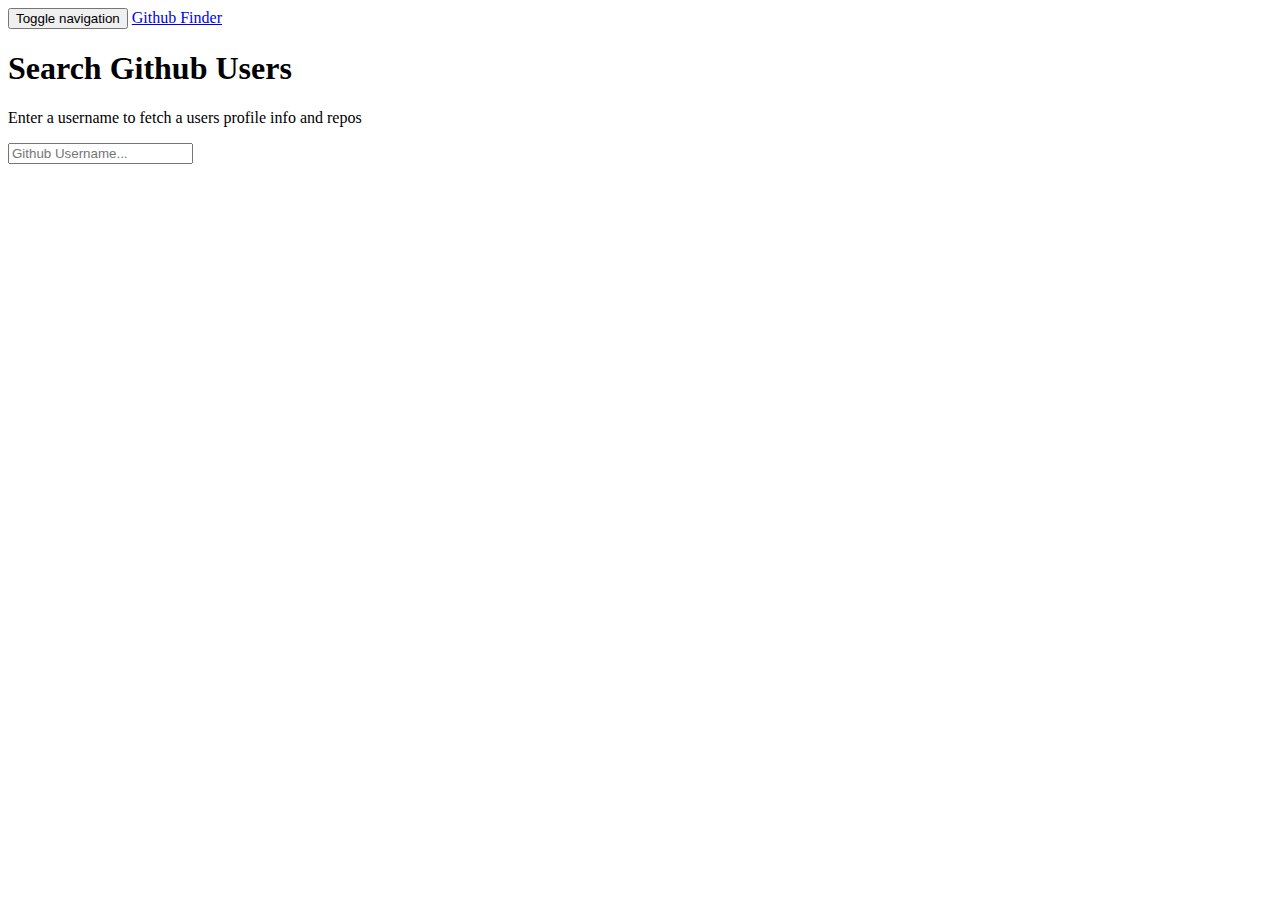
<file: github-finder/index.html>
<!DOCTYPE html>
<html lang="en">
  <head>
    <meta charset="utf-8">
    <meta http-equiv="X-UA-Compatible" content="IE=edge">
    <meta name="viewport" content="width=device-width, initial-scale=1">

    <title>Github Finder</title>

    <!-- Bootstrap core CSS -->
    <link href="http://bootswatch.com/simplex/bootstrap.min.css" rel="stylesheet">
    <link rel="stylesheet" href="css/style.css">
  </head>

  <body>

    <nav class="navbar navbar-inverse">
      <div class="container">
        <div class="navbar-header">
          <button type="button" class="navbar-toggle collapsed" data-toggle="collapse" data-target="#navbar" aria-expanded="false" aria-controls="navbar">
            <span class="sr-only">Toggle navigation</span>
            <span class="icon-bar"></span>
            <span class="icon-bar"></span>
            <span class="icon-bar"></span>
          </button>
          <a class="navbar-brand" href="#">Github Finder</a>
        </div>
        <div id="navbar" class="collapse navbar-collapse">
          <ul class="nav navbar-nav">

          </ul>
        </div><!--/.nav-collapse -->
      </div>
    </nav>

    <div class="container">

      <div class="searchContainer">
        <h1>Search Github Users</h1>
        <p class="lead">Enter a username to fetch a users profile info and repos</p>
        <input type="text" id="searchUser" class="form-control" placeholder="Github Username...">
      </div>
      <br>
      <div id="profile"></div>

    </div><!-- /.container -->
    <script
      src="http://code.jquery.com/jquery-3.2.1.js"
      integrity="sha256-DZAnKJ/6XZ9si04Hgrsxu/8s717jcIzLy3oi35EouyE="
      crossorigin="anonymous">
    </script>
    <script src="https://maxcdn.bootstrapcdn.com/bootstrap/3.3.7/js/bootstrap.min.js"></script>
    <script src="js/main.js"></script>
  </body>
</html>
</file>
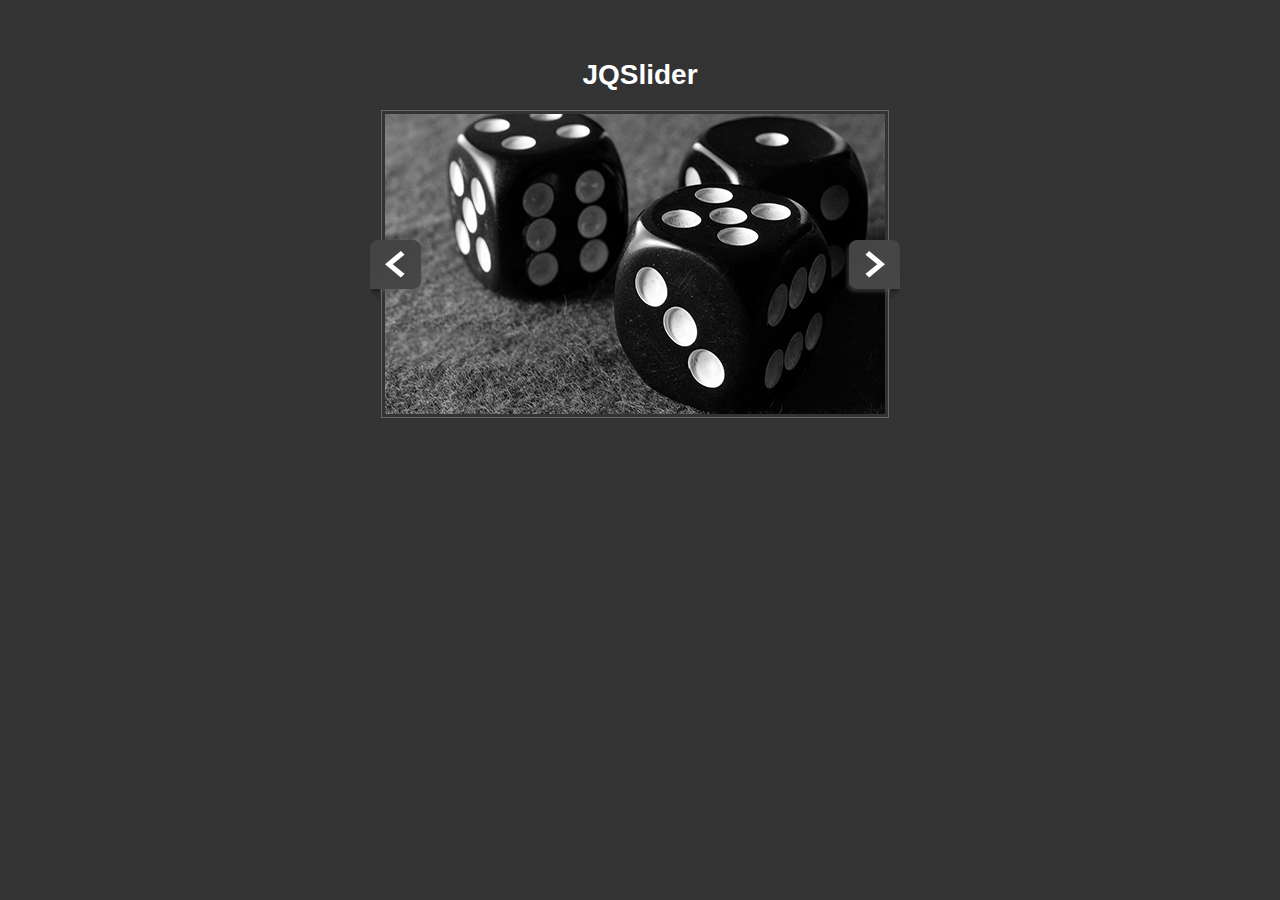
<file: image-slider/index.html>
<!DOCTYPE html>
<html lang="en">
<head>
  <title>JQSlider</title>
  <link rel="stylesheet" href="css/style.css">
  <script src="https://code.jquery.com/jquery-3.2.1.min.js"></script>
  <script src="js/main.js"></script>
</head>
<body>
  <div class="container">
    <h1>JQSlider</h1>
    <div class="slider-outer">
      <img src="images/arrow-left.png" class="prev" alt="Prev" >
      <div class="slider-inner">
        <img src="images/image1.jpg" class="active">
        <img src="images/image2.jpg">
        <img src="images/image3.jpg">
        <img src="images/image4.jpg">
      </div>
      <img src="images/arrow-right.png" class="next" alt="Next" >
    </div>
  </div>

</body>
</html>
</file>
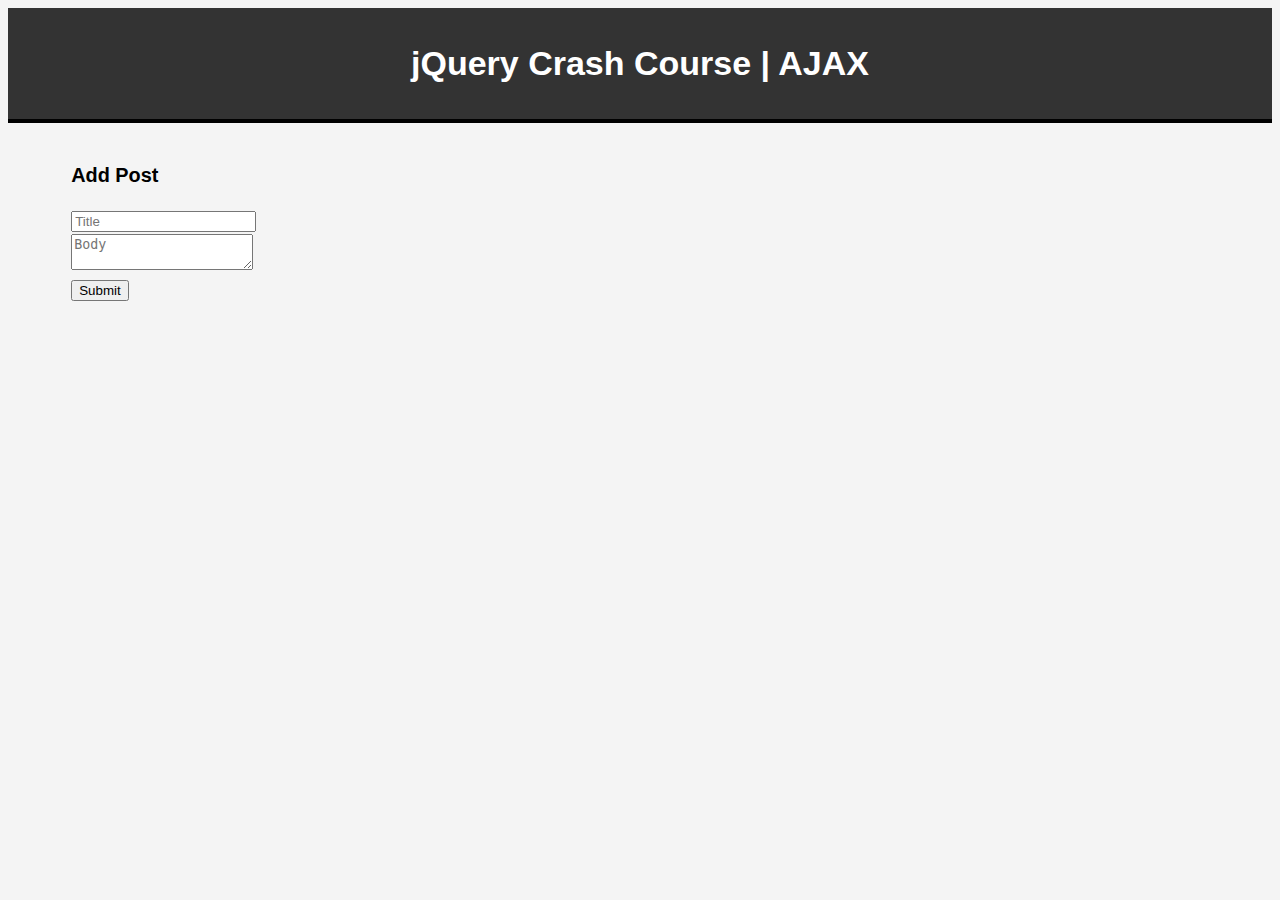
<file: crash-course/ajax/index.html>
<!DOCTYPE html>
<html lang="en">
<head>
  <title>jQuery Crash Course | Selectors</title>
  <script src="https://code.jquery.com/jquery-3.2.1.min.js"></script>
  <style>
    body {
      font-size: 17px;
      font-family: helvetica;
      background: #f4f4f4;
      line-height: 1.5em;
    }
    header {
      background: #333;
      color: #fff;
      padding: 20px;
      text-align: center;
      border-bottom: 4px #000 solid;
      margin-bottom: 10px;
    }
    #container {
      width: 90%;
      margin: auto;
      padding: 10px;
    }
  </style>
</head>
<body>
  <header>
    <h1>jQuery Crash Course | AJAX</h1>
  </header>
    <div id="container">
      <div id="result"></div>
      <ul id="users"></ul>
      <h3>Add Post</h3>
      <form id="postForm" action="https://jsonplaceholder.typicode.com/posts">
        <input type="text" id="title" placeholder="Title">
        <br>
        <textarea placeholder="Body" id="body"></textarea>
        <br>
        <input type="submit" value="Submit">
      </form>
    </div>
  <script>
    $(document).ready(() => {
      /*
      $("#result").load("test.html", function(
        responseTxt, statusTxt, xhr) {
          if (statusTxt === "success") {
            alert("It went fine")
          } else if (statusTxt === "error") {
            alert(`Error: ${xhr.statusText}`)
          }
      })

      $.get("test.html", function(data) {
        $("#result").html(data)
      })
      $.getJSON("users.json", function(data) {
        $.each(data, function(i, user) {
          $("ul#users").append(`<li>${user.firstName}</li>`)
        })
      })
      $.ajax({
        method: "GET",
        url: "https://jsonplaceholder.typicode.com/posts",
        datatype: "json"
      }).done(function(data) {
        console.log(data)
        $.map(data, function(post, i) {
          $("#result").append(`<h3>${post.title}</h3><p>${post.body}</p>`)
        })
      })
      */

      $("#postForm").submit(function(e) {
        e.preventDefault()
        let title = $("#title").val()
        let body = $("#body").val()
        let url = $(this).attr("action")
        $.post(url, { title, body }).done((data) => {
          console.log("Post Saved")
          console.log(data)
        })
      })


    })
  </script>
</body>
</html>
</file>
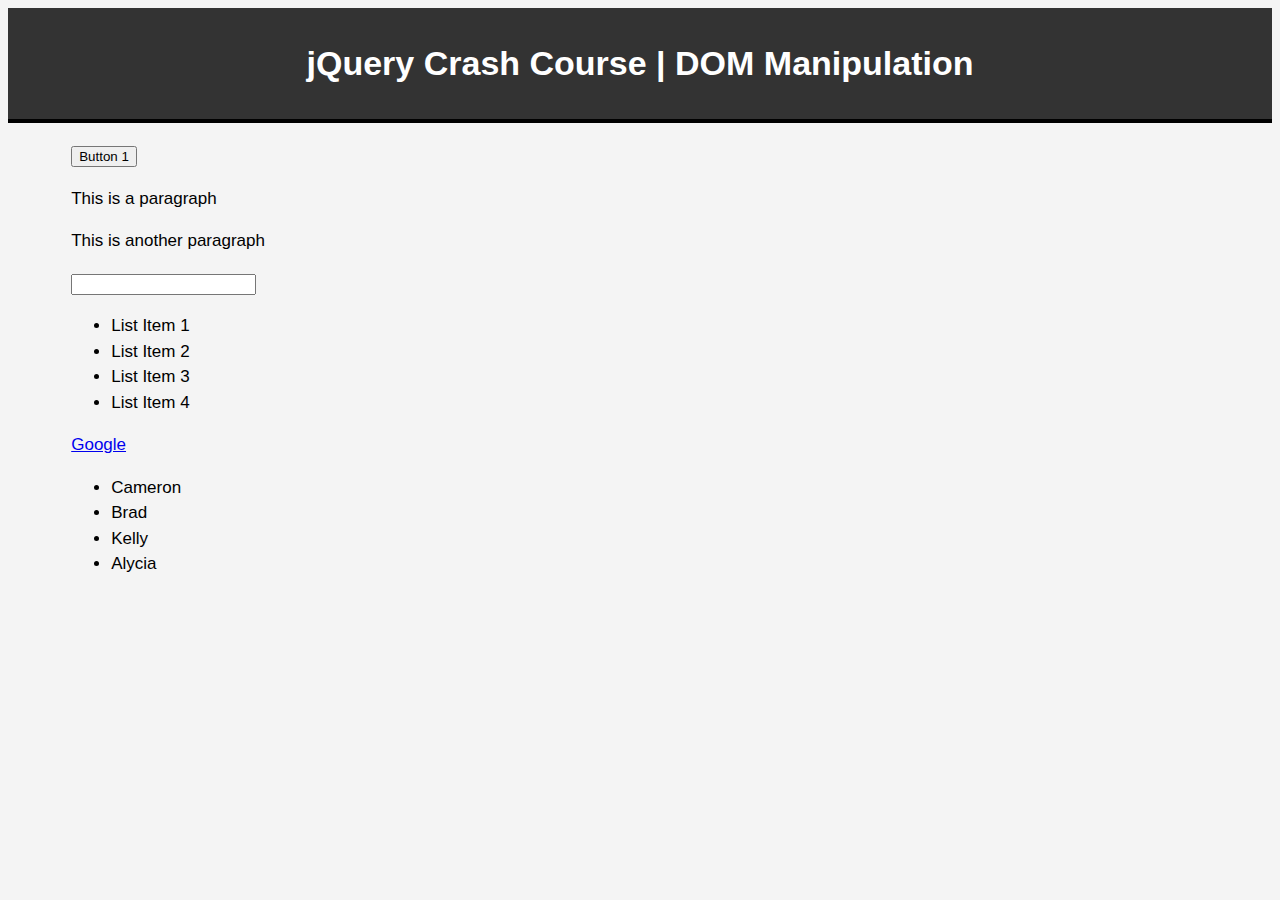
<file: crash-course/dom-manipulation/index.html>
<!DOCTYPE html>
<html lang="en">
<head>
  <title>jQuery Crash Course | Selectors</title>
  <script src="https://code.jquery.com/jquery-3.2.1.min.js"></script>
  <style>
    body {
      font-size: 17px;
      font-family: helvetica;
      background: #f4f4f4;
      line-height: 1.5em;
    }
    header {
      background: #333;
      color: #fff;
      padding: 20px;
      text-align: center;
      border-bottom: 4px #000 solid;
      margin-bottom: 10px;
    }
    #container {
      width: 90%;
      margin: auto;
      padding: 10px;
    }
    .myClass {
      color: blue;
      background: black;
    }
  </style>
</head>
<body>
  <header>
    <h1>jQuery Crash Course | DOM Manipulation</h1>
  </header>
  <div id="container">
    <button id="btn1">Button 1</button>
    <p class="para1">This is a paragraph</p>
    <p class="para2">This is another paragraph</p>
    <div id="myDiv"></div>
    <input type="text" id="newItem">
    <ul id="list">
      <li>List Item 1</li>
      <li>List Item 2</li>
      <li>List Item 3</li>
      <li>List Item 4</li>
    </ul>
    <a href="http://google.com">Google</a>
    <ul id="users"></ul>
  </div>
  <script>
    $(document).ready(function() {

      /*
      $("p.para1").css("color", "red")
      $("p.para1").css({
        color: "red",
        background: "#ccc"
      })

      $("p.para2").addClass("myClass")
      $("p.para2").removeClass("myClass")
      $("#btn1").click(function() {
        $("p.para2").toggleClass("myClass")
      })

       $("#myDiv").text("Hello World!")
      $("#myDiv").html(`<h3>Hello World!</h3>`)
      alert($("#myDiv").text())
      $("ul").append(`<li>Append List Item</li>`)
      $("ul").prepend(`<li>Prepend List Item</li>`)
      $(".para1").appendTo(".para2")
      $(".para1").prependTo(".para2")
      $("ul").before(`<h4>Hello</h4>`)
      $("ul").empty()
      $("ul").detach()
      $("a").attr("target", "blank")
      alert($("a").attr("href"))
      $("a").removeAttr("target")

      $("p").wrap("<h1>")
      $("p").wrapAll("<h1>")
      */

      $("#newItem").keyup(function(e) {
        if (e.which === 13) {
          $("ul").append(`<li>${e.target.value}</li>`)
          $("#newItem").val("")
        }
      })

      let myArr = ["Cameron", "Brad", "Kelly", "Alycia"]

      // $.each(myArr, function(i, val) {
      //   console.log(val)
      // })

      myArr.forEach((val, i) => {
        $("#users").append(`<li>${val}</li>`)
      })

      // $.each(myArr, function(i, val) {
      //   $("#users").append(`<li>${val}</li>`)
      // })

      let newArr = $("ul#list li").toArray()
      newArr.forEach(val => {
        console.log(val.innerHTML)
      })
      console.log(newArr)


    })
  </script>
</body>
</html>
</file>
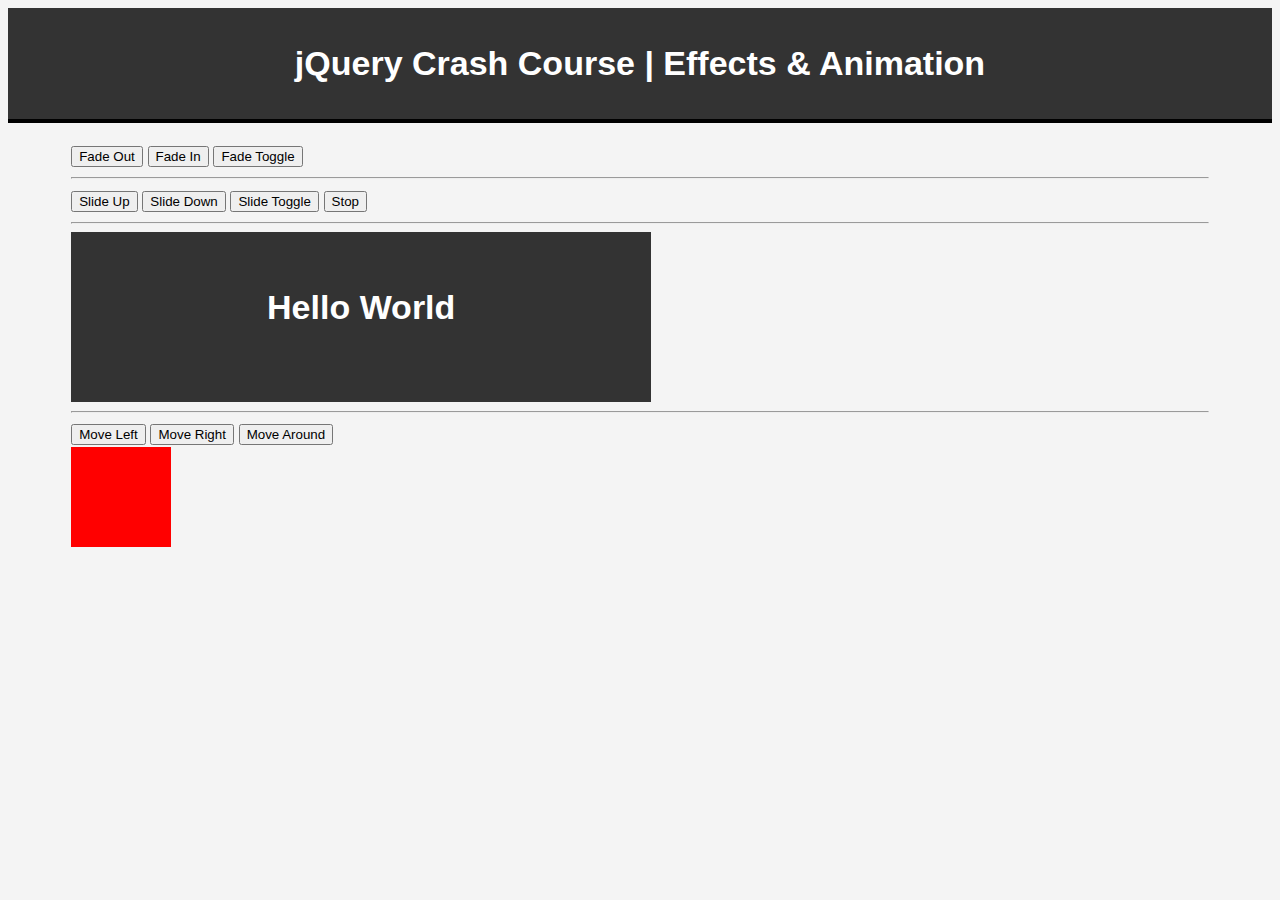
<file: crash-course/effects-and-animation/index.html>
<!DOCTYPE html>
<html lang="en">
<head>
  <title>jQuery Crash Course | Selectors</title>
  <script src="https://code.jquery.com/jquery-3.2.1.min.js"></script>
  <style>
    body {
      font-size: 17px;
      font-family: helvetica;
      background: #f4f4f4;
      line-height: 1.5em;
    }
    header {
      background: #333;
      color: #fff;
      padding: 20px;
      text-align: center;
      border-bottom: 4px #000 solid;
      margin-bottom: 10px;
    }
    #container {
      width: 90%;
      margin: auto;
      padding: 10px;
    }
    #box {
      background: #333;
      color: #fff;
      width: 500px;
      height: 90px;
      padding: 40px;
      text-align: center;
    }
    #box2 {
      background: red;
      width: 100px;
      height: 100px;
      position: relative;
    }
  </style>
</head>
<body>
  <header>
    <h1>jQuery Crash Course | Effects & Animation</h1>
  </header>
    <div id="container">
      <button id="btnFadeOut">Fade Out</button>
      <button id="btnFadeIn">Fade In</button>
      <button id="btnFadeTog">Fade Toggle</button>
      <hr>
      <button id="btnSlideUp">Slide Up</button>
      <button id="btnSlideDown">Slide Down</button>
      <button id="btnSlideTog">Slide Toggle</button>
      <button id="btnStop">Stop</button>
      <hr>
      <div id="box"><h1>Hello World</h1></div>
      <hr>
      <button id="moveLeft">Move Left</button>
      <button id="moveRight">Move Right</button>
      <button id="moveAround">Move Around</button>
      <div id="box2"></div>
    </div>
  <script>
    $(document).ready(function() {
      $("#btnFadeOut").click(function() {
        $("#box").fadeOut(3000, function() {
          $("#btnFadeOut").text("It's Gone")
        })
      })
      $("#btnFadeIn").click(function() {
        $("#box").fadeIn(3000)
      })
      $("#btnFadeTog").click(function() {
        $("#box").fadeToggle(500)
      })

      $("#btnSlideUp").click(function() {
        $("#box").slideUp(3000)
      })
      $("#btnSlideDown").click(function() {
        $("#box").slideDown(3000)
      })
      $("#btnSlideTog").click(function() {
        $("#box").slideToggle(3000)
      })
      $("#btnStop").click(function() {
        $("#box").stop()
      })

      $("#moveLeft").click(function() {
        $("#box2").animate({
          left: 0,
          height: "100px",
          width: "100px",
          opacity: "1"
        })
      })
      $("#moveRight").click(function() {
        $("#box2").animate({
          left: 500,
          height: "300px",
          width: "300px",
          opacity: "0"
        })
      })
      $("#moveAround").click(function() {
        let box = $("#box2")
        box.animate({
          left: 300,
        })
        box.animate({
          top: 300,
        })
        box.animate({
          left: 0,
          top: 300
        })
        box.animate({
          left: 0,
          top: 0
        })
      })
    })
  </script>
</body>
</html>
</file>
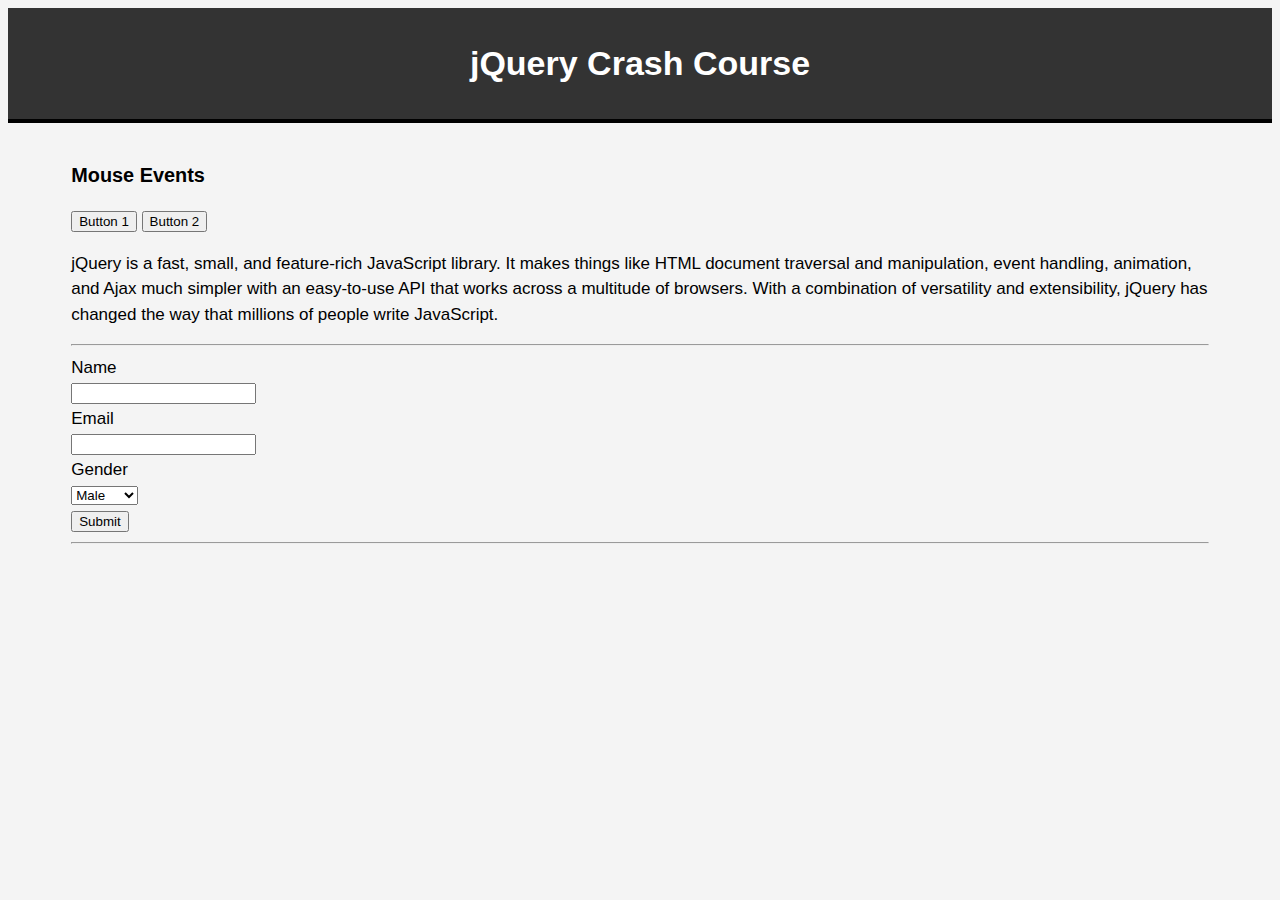
<file: crash-course/events/index.html>
<!DOCTYPE html>
<html lang="en">
<head>
  <title>jQuery Crash Course | Selectors</title>
  <script src="https://code.jquery.com/jquery-3.2.1.min.js"></script>
  <style>
    body {
      font-size: 17px;
      font-family: helvetica;
      background: #f4f4f4;
      line-height: 1.5em;
    }
    header {
      background: #333;
      color: #fff;
      padding: 20px;
      text-align: center;
      border-bottom: 4px #000 solid;
      margin-bottom: 10px;
    }
    #container {
      width: 90%;
      margin: auto;
      padding: 10px;
    }
  </style>
</head>
<body>
  <header>
    <h1>jQuery Crash Course</h1>
  </header>
  <div id="container">
    <h3>Mouse Events</h3>
    <button id="btn1" class="btn-class">Button 1</button>
    <button id="btn2">Button 2</button>
    <p class="para1">jQuery is a fast, small, and feature-rich JavaScript
       library. It makes things like HTML document traversal and manipulation,
        event handling, animation, and Ajax much simpler with an easy-to-use
       API that works across a multitude of browsers. With a combination of
        versatility and extensibility, jQuery has changed the way that millions
         of people write JavaScript.
   </p>
   <hr>
   <form id="form">
     <label>Name</label><br>
     <input type="text" id="name" name="name">
     <br>
     <label>Email</label><br>
     <input type="text" id="email" name="email">
     <br>
     <label>Gender</label><br>
     <select name="gender" id="gender">
       <option value="male">Male</option>
       <option value="female">Female</option>
     </select>
     <br>
     <input type="submit" value="Submit">
   </form>
   <hr>
   <h1 id="example-text"></h1>
  </div>

  <script>
    $(document).ready(function() {
      /*
      $("#btn1").click(function() {
        alert("Button Clicked!")
      })

      $("#btn1").click(function() {
        // $(".para1").hide()
        $(".para1").toggle()
      })

      $("#btn2").click(function() {
        $(".para1").show()
      })

      $("#btn1").dblclick(function() {
        $(".para1").toggle()
      })

      $("#btn1").hover(function() {
        $(".para1").val("test")
      })

      $("#btn1").on("mouseenter", function() {
        $(".para1").toggle()
      })

      $("#btn1").on("mouseleave", function() {
        $(".para1").toggle()
      })

      $("#btn1").on("mousemove", function() {
        $(".para1").toggle()
      })

      $("#btn1").on("mousedown", function() {
        $(".para1").toggle()
      })

      $("#btn1").on("mouseup", function() {
        $(".para1").toggle()
      })


      $("#btn1").click(function(e) {
        // alert(e.currentTarget.id)
        // alert(e.currentTarget.innerHTML)
        // alert(e.currentTarget.outerHTML)
        // alert(e.currentTarget.className)
      })

      $(document).on("mousemove", function(e) {
        $("#coords").html(`Coords:, Y: ${e.clientY} X: ${e.clientX}`)
      })

      $("input").focus(function() {
        // alert("Focus")
        $(this).css("background", "pink")
      })

      $("input").blur(function() {
        // alert("Focus")
        $(this).css("background", "white")
      })

      $("input").keyup(function(e) {
        console.log(e.target.value)
      })

      */

      $("select#gender").change(function(e) {
        alert(e.target.value)
      })

      $("#form").submit(function(e) {
        e.preventDefault()
        let name = $("input#name").val()
        console.log(name)
      })

    })
  </script>
</body>
</html>
</file>
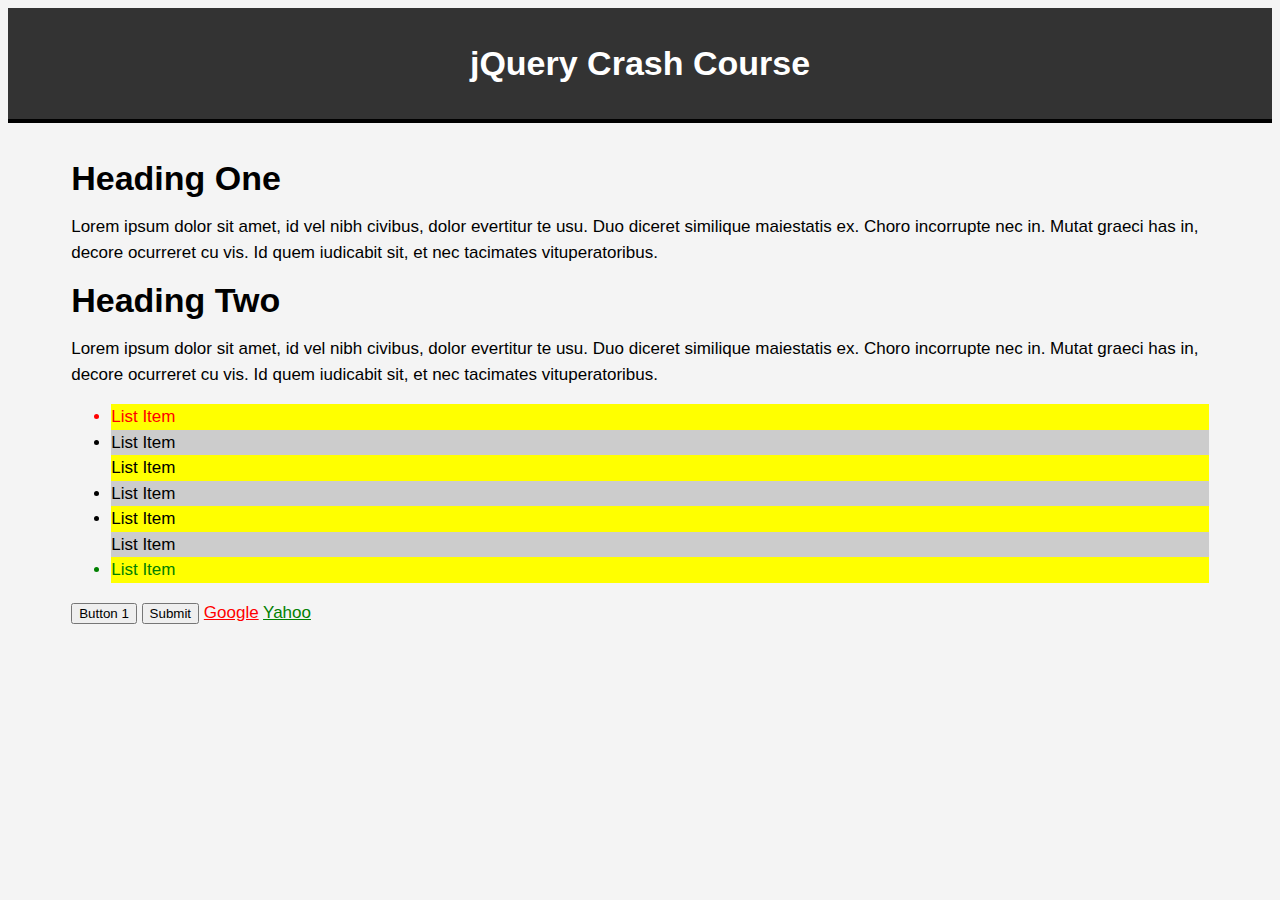
<file: crash-course/selectors/index.html>
<!DOCTYPE html>
<html lang="en">
<head>
  <title>jQuery Crash Course | Selectors</title>
  <script src="https://code.jquery.com/jquery-3.2.1.min.js"></script>
  <style>
    body {
      font-size: 17px;
      font-family: helvetica;
      background: #f4f4f4;
      line-height: 1.5em;
    }
    header {
      background: #333;
      color: #fff;
      padding: 20px;
      text-align: center;
      border-bottom: 4px #000 solid;
      margin-bottom: 10px;
    }
    #container {
      width: 90%;
      margin: auto;
      padding: 10px;
    }
  </style>
</head>
<body>
  <header>
    <h1>jQuery Crash Course</h1>
  </header>
    <div id="container">
      <h1 id="heading1">Heading One</h1>
      <p id="para1">Lorem ipsum dolor sit amet,
        id vel nibh civibus, dolor evertitur te usu.
        Duo diceret similique maiestatis ex. <span>Choro incorrupte nec in.
        Mutat graeci has in, decore ocurreret cu vis.</span> Id quem iudicabit
        sit, et nec tacimates vituperatoribus.
      </p>

      <h1 class="heading2">Heading Two</h1>
      <p class="para2">Lorem ipsum dolor sit amet,
        id vel nibh civibus, dolor evertitur te usu.
        Duo diceret similique maiestatis ex. <span>Choro incorrupte nec in.
        Mutat graeci has in, decore ocurreret cu vis.</span> Id quem iudicabit
        sit, et nec tacimates vituperatoribus.
      </p>

      <ul id="list">
        <li>List Item</li>
        <li>List Item</li>
        <li>List Item</li>
        <li>List Item</li>
        <li>List Item</li>
        <li>List Item</li>
        <li>List Item</li>
      </ul>

      <input type="button" value="Button 1">
      <input type="submit" value="Submit">
      <input type="text">

      <a href="http://google.com">Google</a>
      <a href="http://yahoo.com">Yahoo</a>
    </div>
  <script>
    // $("h1").hide()
    // $("h1#heading1").hide()
    // $(".heading2").hide()

    // $("p span").css("color", "red")
    $("ul#list li:first").css("color", "red")
    $("ul#list li:last").css("color", "green")
    $("ul#list li:even").css("background-color", "yellow")
    $("ul#list li:odd").css("background-color", "#cccccc")
    $("ul#list li:nth-child(3n)").css("list-style", "none")

    // $(":button").hide()
    // $(":submit").hide()
    $(":text").hide()
    $("[href]").css("color", "red")
    $("a[href='http://yahoo.com']").css("color", "green")
    // $("*").hide()
  </script>
</body>
</html>
</file>
<file: github-finder/css/style.css>
.avatar {
  width: 100%;
}
</file>
<file: image-slider/css/style.css>
body {
  font-family: "Helvetica", sans-serif;
  font-size: 14px;
  color: #fff;
  background: #333;
}

a {
  color: #fff;
  text-decoration: none;
}

h1 {
  text-align: center;
}

.container {
  width: 540px;
  margin: 40px auto;
  overflow: auto;
}

/* Same height and width as images! */
.slider-inner {
  width: 500px;
  height: 300px;
  position: relative;
  overflow: hidden;
  float: left;
  padding: 3px;
  border: #666 solid 1px;
}

.slider-inner img {
  display: none;
  width: 500px;
  height: 300px;
}

.slider-inner img.active {
  display: inline-block;
}

.prev, .next {
  float: left;
  margin-top: 130px;
  cursor: pointer;
}

.prev {
  position: relative;
  margin-right: -45px;
  z-index: 100;
}

.next {
  position: relative;
  margin-left: -45px;
  z-index: 100;
}
</file>
